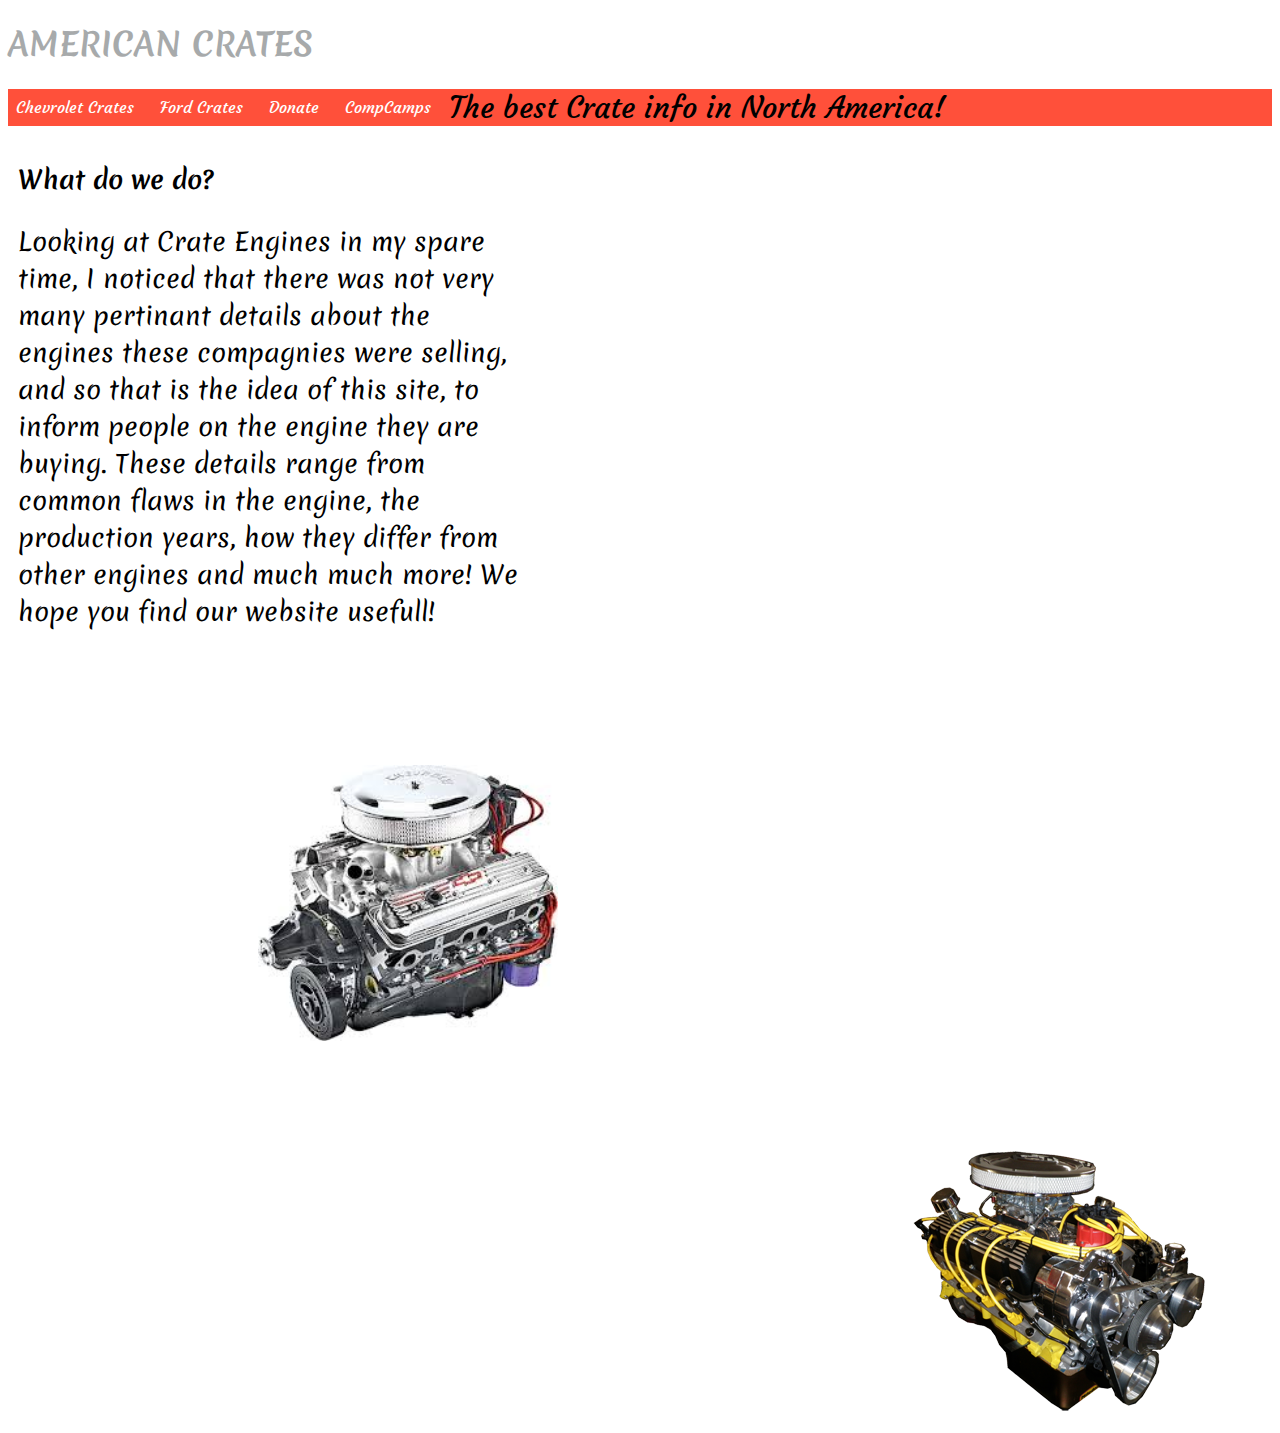
<file: index.html>
<!DOCTYPE html>
<html lang="en" dir="ltr">
  <head>
    <meta charset="utf-8">
    <title>American Crate Engine Info</title>
    <link  rel="stylesheet" href="css/style.css"/>
<link href="https://fonts.googleapis.com/css?family=Courgette|Economica|Homemade+Apple|Merienda" rel="stylesheet">

  </head>
  <body class="body">
    <h1 class="h1">AMERICAN CRATES</h1>

<div class="nav">

  <ul class="nav-bar">
    <li class="navstuff"> <a class="nav-link" href="https://www.chevrolet.com/performance/crate-engines" target="self">Chevrolet Crates</a></li>
    <li class="navstuff"> <a class="nav-link" href="https://performanceparts.ford.com/engines/" target="self">Ford Crates</a></li>
    <li class="navstuff"> <a class="nav-link" href="whupsdontcare.html" target="self">Donate</a></li>
    <li class="navstuff"> <a class="nav-link" href="https://www.compcamps.com/">CompCamps</a></li>
    <li class="navstuff1">The best Crate info in North America!</li>
  </ul>

</div>


<div class="divvy">
<b><p>What do we do?</p></b>
<p>Looking at Crate Engines in my spare time, I noticed that there was not very many pertinant details about the engines these compagnies were selling, and so that is the idea of this site, to inform people on
the engine they are buying. These details range from common flaws in the engine, the production years, how they differ from other engines and much much more! We hope you find our website usefull!</p>
</div>
<a href="ChevroletCrates.html"><img class="picture2" src="images/350.jpg" alt="350" /></a>
<a href="FordCrates.html"><img class="picture1" src="images/302.jpg" alt="302" /></a>

  </body>
</html>
</file>
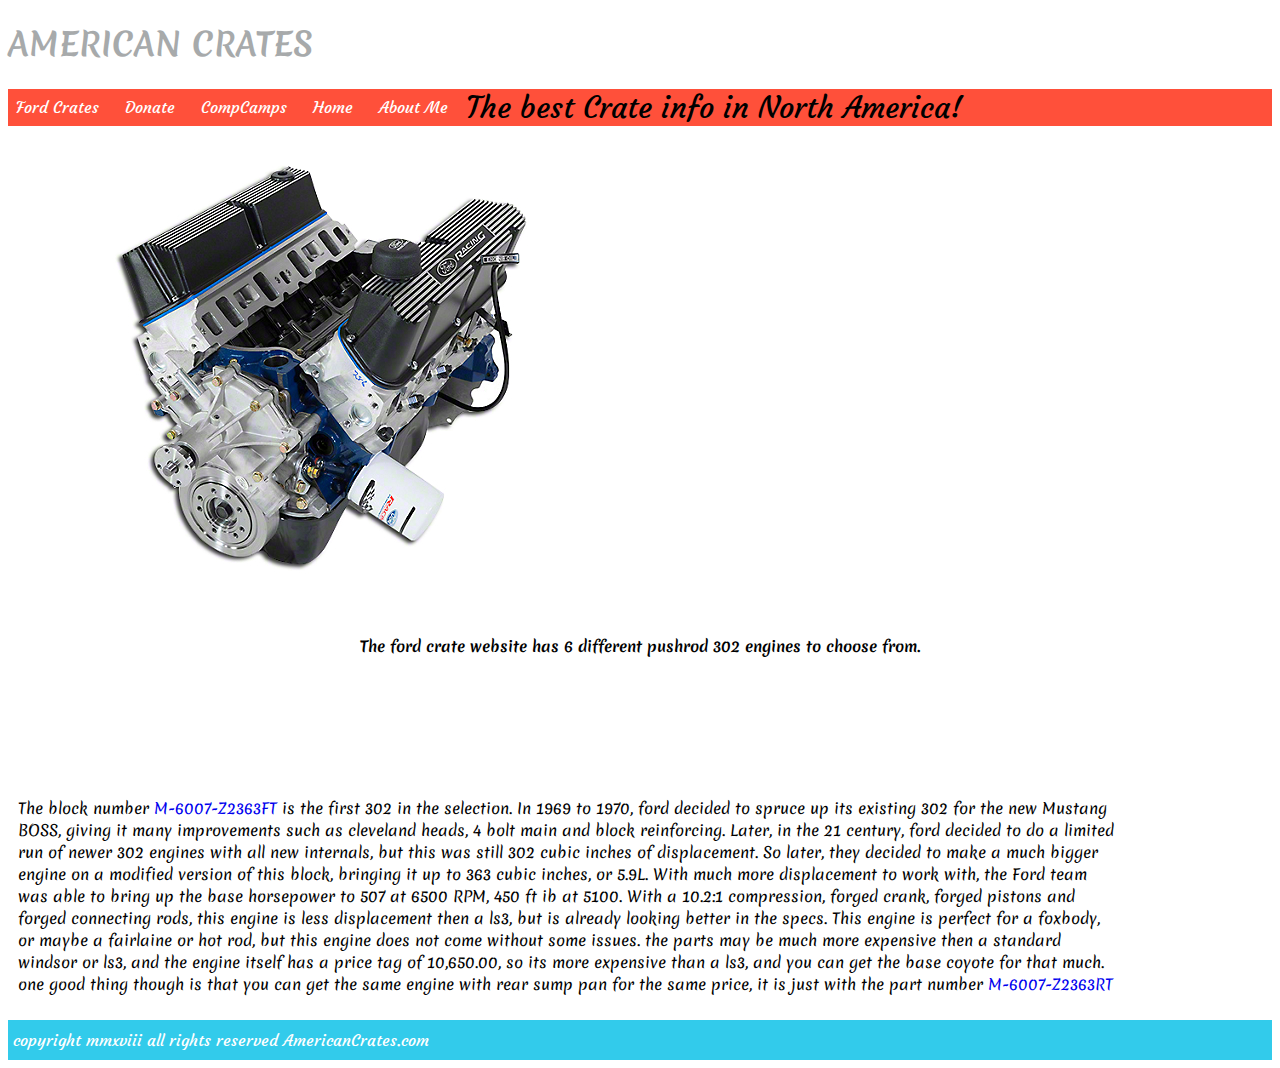
<file: 302.html>
<!DOCTYPE html>
<html lang="en" dir="ltr">
  <head>
    <meta charset="utf-8">
    <title>American Crate Engine Info</title>
    <link  rel="stylesheet" href="css/style.css"/>
<link href="https://fonts.googleapis.com/css?family=Courgette|Economica|Homemade+Apple|Merienda" rel="stylesheet">

  </head>
  <body class="body">
    <h1 class="h1">AMERICAN CRATES</h1>

<div class="nav">

  <ul class="nav-bar">

    <li class="navstuff"> <a class="nav-link" href="https://performanceparts.ford.com/engines/" target="self">Ford Crates</a></li>
    <li class="navstuff"> <a class="nav-link" href="whupsdontcare.html" target="self">Donate</a></li>
    <li class="navstuff"> <a class="nav-link" href="https://www.compcamps.com/">CompCamps</a></li>
    <li class="navstuff"> <a class="nav-link"  href="index.html">Home</a></li>
      <li class="navstuff"> <a class="nav-link" href="aboutme.html">About Me</a></li>
    <li class="navstuff1">The best Crate info in North America!</li>
  </ul>

</div>

<a href="FordCrates.html"><img class="picture4" src="images/302b.jpg "/></a>
<center><div class="divvy3">
<b><p>The ford crate website has 6 different pushrod 302 engines to choose from.
</p></b>

</div></center>

<div class="divvy4">
  <p>The block number <a class="dirt" href="https://performanceparts.ford.com/part/M-6007-Z2363FT">M-6007-Z2363FT</a> is the first 302 in the selection. In 1969 to 1970, ford decided to spruce up its existing 302 for the new Mustang BOSS, giving it many improvements such as cleveland heads,
4 bolt main and block reinforcing. Later, in the 21 century, ford decided to do a limited run of newer 302 engines with all new internals, but this was still 302 cubic inches of displacement. So later, they decided to make a much bigger engine on a modified version of this block, bringing it up
to 363 cubic inches, or 5.9L. With much more displacement to work with, the Ford team was able to bring up the base horsepower to 507 at 6500 RPM, 450 ft ib at 5100. With a 10.2:1 compression, forged crank, forged pistons and forged connecting rods, this engine is less displacement then a ls3, but is already
looking better in the specs. This engine is perfect for a foxbody, or maybe a fairlaine or hot rod, but this engine does not come without some issues. the parts may be much more expensive then a standard windsor or ls3, and the engine itself has a price tag of 10,650.00, so its more expensive than a ls3, and you
can get the base coyote for that much. one good thing though is that you can get the same engine with rear sump pan for the same price, it is just with the part number <a class="dirt"  href="https://performanceparts.ford.com/part/M-6007-Z2363RT">M-6007-Z2363RT</a>
</p>
</div>



<div class="div-bottom">
<ul>
  <li>copyright mmxviii all rights reserved AmericanCrates.com
  </li>

</ul>
</div>
  </body>
</html>
</file>
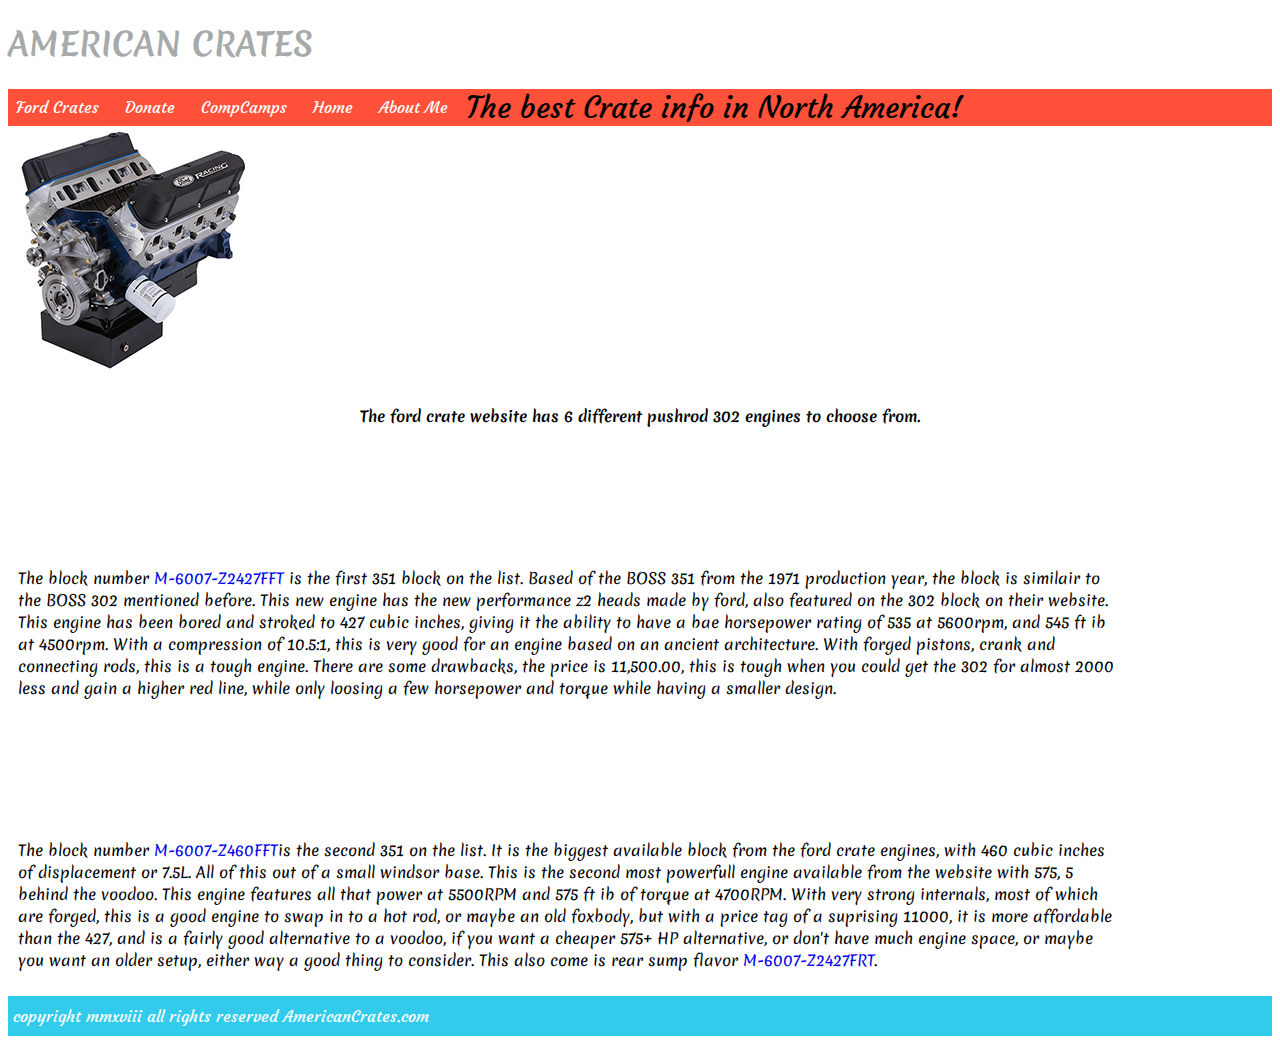
<file: 351.html>
<!DOCTYPE html>
<html lang="en" dir="ltr">
  <head>
    <meta charset="utf-8">
    <title>American Crate Engine Info</title>
    <link  rel="stylesheet" href="css/style.css"/>
<link href="https://fonts.googleapis.com/css?family=Courgette|Economica|Homemade+Apple|Merienda" rel="stylesheet">

  </head>
  <body class="body">
    <h1 class="h1">AMERICAN CRATES</h1>

<div class="nav">

  <ul class="nav-bar">

    <li class="navstuff"> <a class="nav-link" href="https://performanceparts.ford.com/engines/" target="self">Ford Crates</a></li>
    <li class="navstuff"> <a class="nav-link" href="whupsdontcare.html" target="self">Donate</a></li>
    <li class="navstuff"> <a class="nav-link" href="https://www.compcamps.com/">CompCamps</a></li>
    <li class="navstuff"> <a class="nav-link" href="index.html">Home</a></li>
      <li class="navstuff"> <a class="nav-link" href="aboutme.html">About Me</a></li>
    <li class="navstuff1">The best Crate info in North America!</li>
  </ul>

</div>

<a href="FordCrates.html"><img class="picture4" src="images/351.jpg "/></a>
<center><div class="divvy3">
<b><p>The ford crate website has 6 different pushrod 302 engines to choose from.
</p></b>

</div></center>

<div class="divvy4">
  <p>The block number <a class="dirt" href="https://performanceparts.ford.com/part/M-6007-Z2427FFT">M-6007-Z2427FFT</a> is the first 351 block on the list. Based of the BOSS 351 from the 1971 production year,
    the block is similair to the BOSS 302 mentioned before. This new engine has the new performance z2 heads made by ford, also featured on the 302 block on their website. This engine has been bored and stroked
    to 427 cubic inches, giving it the ability to have a bae horsepower rating of 535 at 5600rpm, and 545 ft ib at 4500rpm. With a compression of 10.5:1, this is very good for an engine based on an ancient
    architecture. With forged pistons, crank and connecting rods, this is a tough engine. There are some drawbacks, the price is 11,500.00, this is tough when you could get the 302 for almost 2000 less and gain
    a higher red line, while only loosing a few horsepower and torque while having a smaller design.
  </p>
</div>
<div class="divvy4">
  <p>The block number <a class="dirt" href="https://performanceparts.ford.com/part/M-6007-Z460FFT">M-6007-Z460FFT</a>is the second 351 on the list. It is the biggest available block from the ford crate engines,
    with 460 cubic inches of displacement or 7.5L. All of this out of a small windsor base. This is the second most powerfull engine available from the website with 575, 5 behind the voodoo. This engine features
    all that power at 5500RPM and 575 ft ib of torque at 4700RPM. With very strong internals, most of which are forged, this is a good engine to swap in to a hot rod, or maybe an old foxbody, but with a price tag
    of a suprising 11000, it is more affordable than the 427, and is a fairly good alternative to a voodoo, if you want a cheaper 575+ HP alternative, or don't have much engine space, or maybe you want an older setup,
    either way a good thing to consider. This also come is rear sump flavor <a class="dirt" href="https://performanceparts.ford.com/part/M-6007-Z2427FRT">M-6007-Z2427FRT</a>.
  </p>
</div>


<div class="div-bottom">
<ul>
  <li>copyright mmxviii all rights reserved AmericanCrates.com
  </li>

</ul>
</div>
  </body>
</html>
</file>
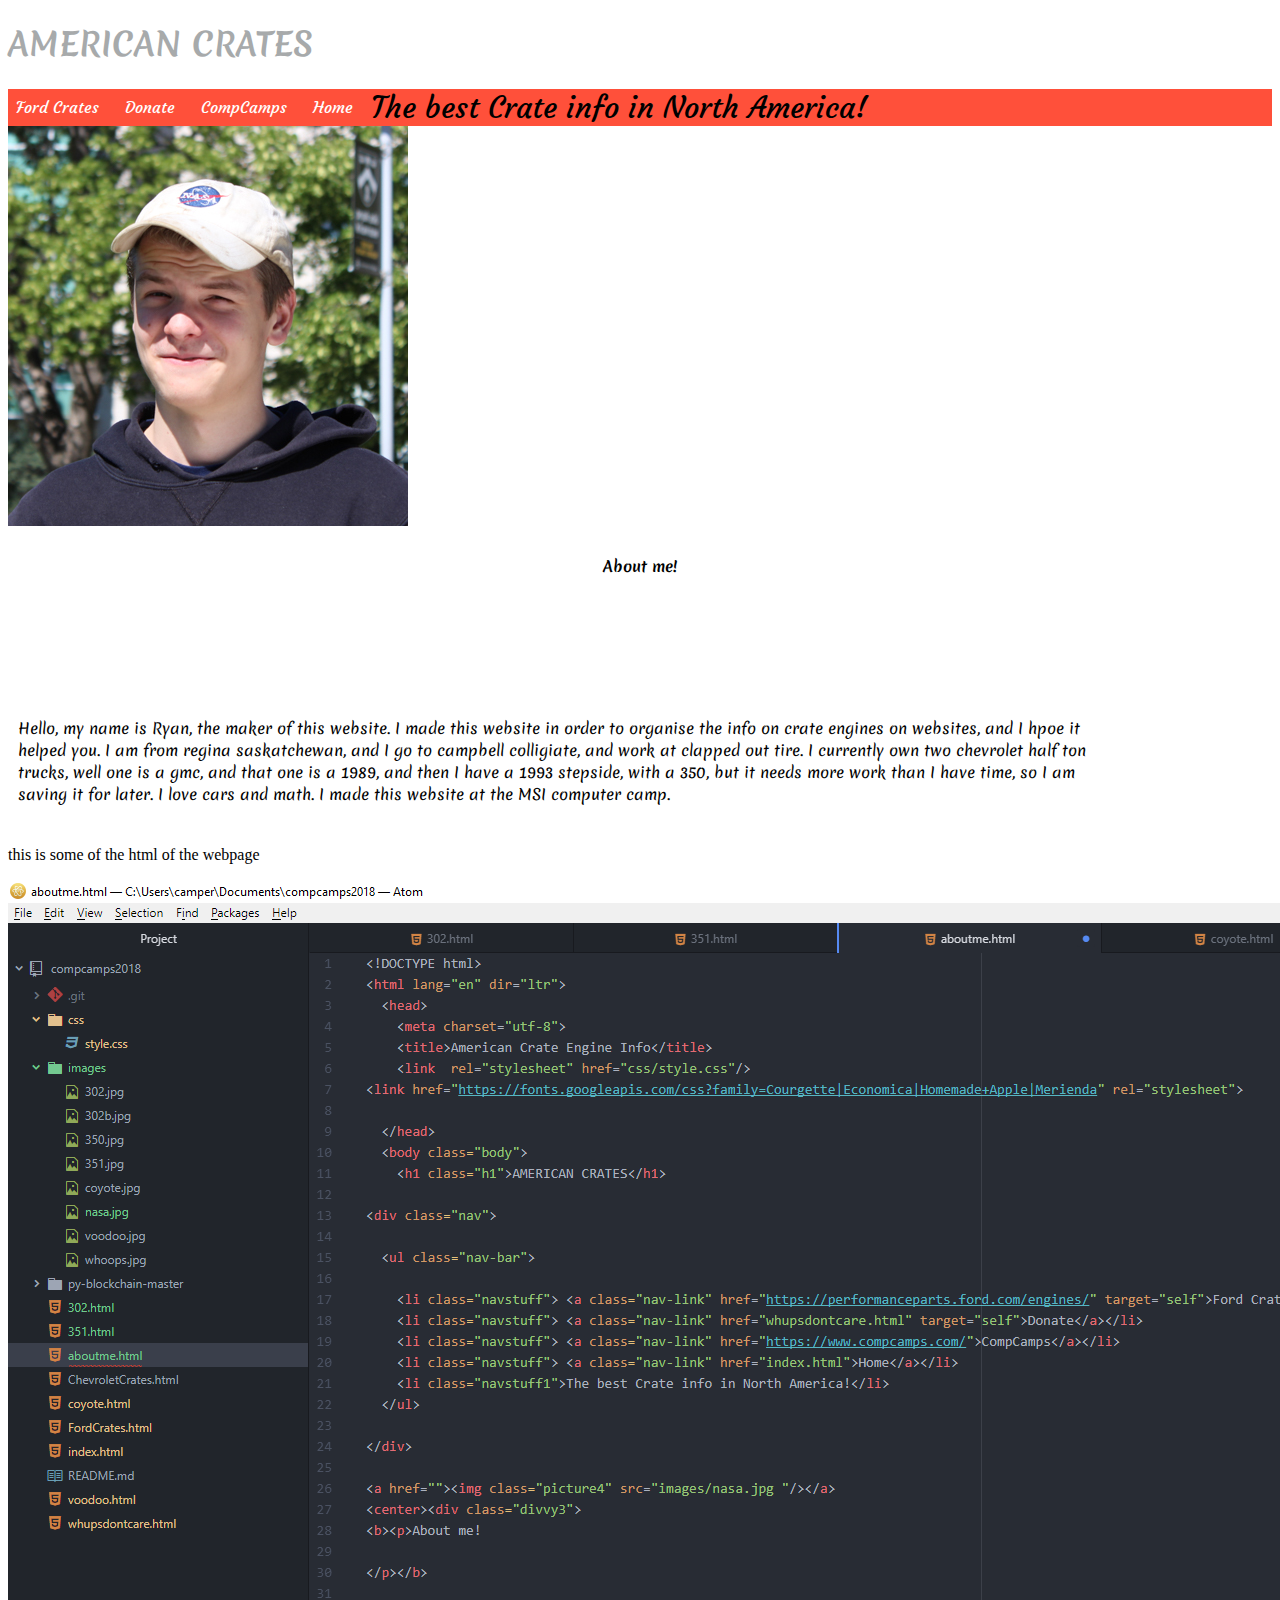
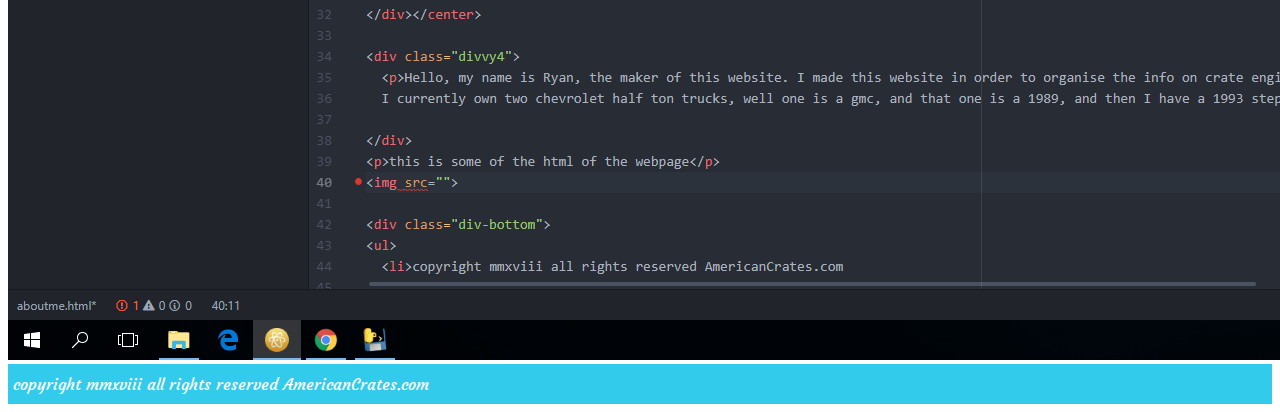
<file: aboutme.html>
<!DOCTYPE html>
<html lang="en" dir="ltr">
  <head>
    <meta charset="utf-8">
    <title>American Crate Engine Info</title>
    <link  rel="stylesheet" href="css/style.css"/>
<link href="https://fonts.googleapis.com/css?family=Courgette|Economica|Homemade+Apple|Merienda" rel="stylesheet">

  </head>
  <body class="body">
    <h1 class="h1">AMERICAN CRATES</h1>

<div class="nav">

  <ul class="nav-bar">

    <li class="navstuff"> <a class="nav-link" href="https://performanceparts.ford.com/engines/" target="self">Ford Crates</a></li>
    <li class="navstuff"> <a class="nav-link" href="whupsdontcare.html" target="self">Donate</a></li>
    <li class="navstuff"> <a class="nav-link" href="https://www.compcamps.com/">CompCamps</a></li>
    <li class="navstuff"> <a class="nav-link" href="index.html">Home</a></li>

    <li class="navstuff1">The best Crate info in North America!</li>
  </ul>

</div>

<a href="https://www.compcamps.com/"><img class="picture4" src="images/nasa.jpg "/></a>
<center><div class="divvy3">
<b><p>About me!

</p></b>

</div></center>

<div class="divvy4">
  <p>Hello, my name is Ryan, the maker of this website. I made this website in order to organise the info on crate engines on websites, and I hpoe it helped you. I am from regina saskatchewan, and I go to campbell colligiate, and work at clapped out tire.
  I currently own two chevrolet half ton trucks, well one is a gmc, and that one is a 1989, and then I have a 1993 stepside, with a 350, but it needs more work than I have time, so I am saving it for later. I love cars and math. I made this website at the MSI computer camp.  </p>

</div>
<p>this is some of the html of the webpage</p>
<img src="images/Untitled.png">

<div class="div-bottom">
<ul>
  <li>copyright mmxviii all rights reserved AmericanCrates.com
  </li>

</ul>
</div>
  </body>
</html>
</file>
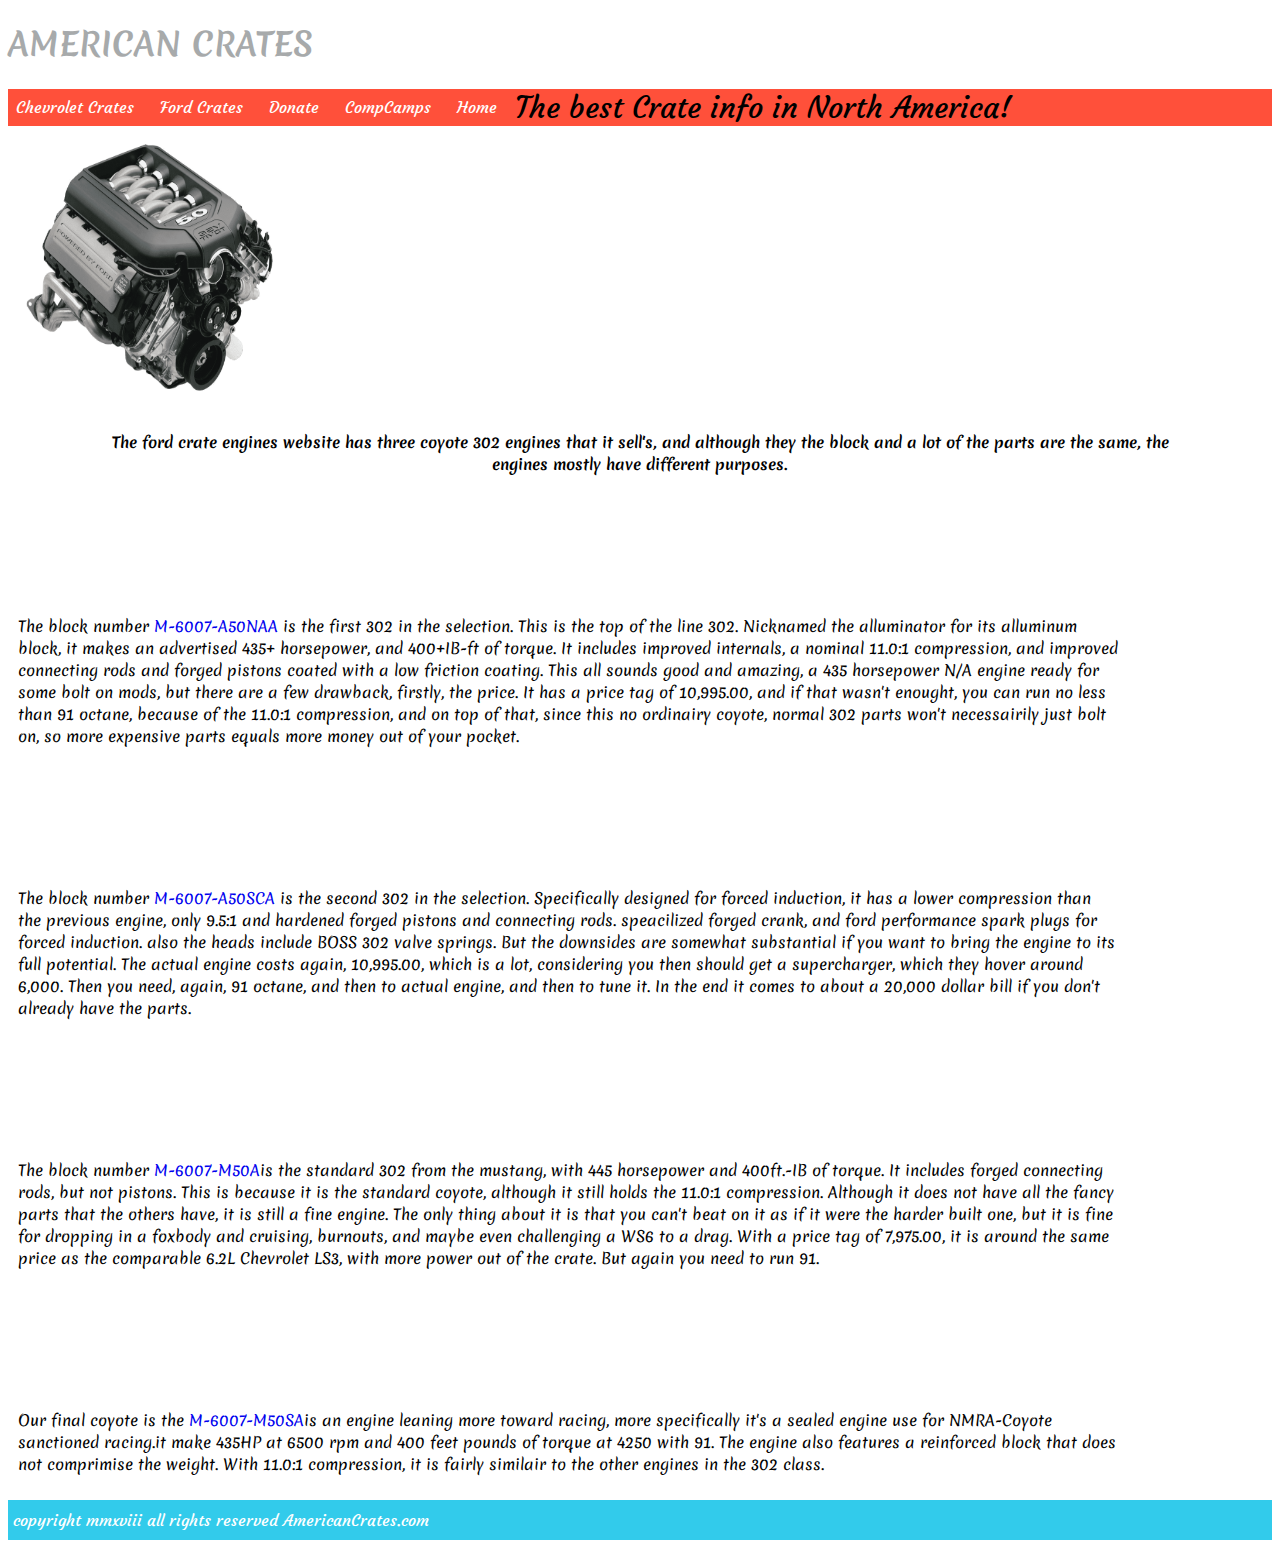
<file: coyote.html>
<!DOCTYPE html>
<html lang="en" dir="ltr">
  <head>
    <meta charset="utf-8">
    <title>American Crate Engine Info</title>
    <link  rel="stylesheet" href="css/style.css"/>
<link href="https://fonts.googleapis.com/css?family=Courgette|Economica|Homemade+Apple|Merienda" rel="stylesheet">

  </head>
  <body class="body">
    <h1 class="h1">AMERICAN CRATES</h1>

<div class="nav">

  <ul class="nav-bar">
    <li class="navstuff"> <a class="nav-link" href="https://www.chevrolet.com/performance/crate-engines" target="self">Chevrolet Crates</a></li>
    <li class="navstuff"> <a class="nav-link" href="https://performanceparts.ford.com/engines/" target="self">Ford Crates</a></li>
    <li class="navstuff"> <a class="nav-link" href="whupsdontcare.html" target="self">Donate</a></li>
    <li class="navstuff"> <a class="nav-link" href="https://www.compcamps.com/">CompCamps</a></li>
    <li class="navstuff"> <a class="nav-link" href="index.html">Home</a></li>
    <li class="navstuff1">The best Crate info in North America!</li>
  </ul>

</div>

<img class="picture3" src="images/coyote.jpg "/>
<center><div class="divvy3">
<b><p>The ford crate engines website has three coyote 302 engines that it sell's, and although they
  the block and a lot of the parts are the same, the engines mostly have different purposes.

</p></b>

</div></center>

<div class="divvy4">
  <p>The block number <a class="dirt" href="https://performanceparts.ford.com/part/M-6007-A50NAA">M-6007-A50NAA</a> is the first 302 in the selection. This is the top of the line 302. Nicknamed the alluminator for its alluminum block, it makes an
  advertised 435+ horsepower, and 400+IB-ft of torque. It includes improved internals, a nominal 11.0:1 compression, and improved connecting rods and forged pistons coated
with a low friction coating. This all sounds good and amazing, a 435 horsepower N/A engine ready for some bolt on mods, but there are a few drawback, firstly, the price.
It has a price tag of 10,995.00, and if that wasn't enought, you can run no less than 91 octane, because of the 11.0:1 compression, and on top of that, since this no ordinairy coyote,
normal 302 parts won't necessairily just bolt on, so more expensive parts equals more money out of your pocket. </p>
</div>

<div class="divvy4">
<p>The block number <a class="dirt" href="https://performanceparts.ford.com/part/M-6007-A50SCA">M-6007-A50SCA</a> is the second 302 in the selection. Specifically designed for forced induction, it has a lower compression than the previous engine, only 9.5:1
  and hardened forged pistons and connecting rods. speacilized forged crank, and ford performance spark plugs for forced induction. also the heads include BOSS 302 valve springs. But the downsides are somewhat substantial if you want to bring the
  engine to its full potential. The actual engine costs again, 10,995.00, which is a lot, considering you then should get a supercharger, which they hover around 6,000. Then you need, again, 91 octane, and then to actual engine, and then to tune it. In the
  end it comes to about a 20,000 dollar bill if you don't already have the parts.
</p>

</div>
<div class="divvy4">
<p>The block number <a class="dirt" href="https://performanceparts.ford.com/part/M-6007-M50A">M-6007-M50A</a>is the standard 302 from the mustang, with 445 horsepower and 400ft.-IB of torque. It includes forged connecting rods, but not pistons. This is because it is the standard
  coyote, although it still holds the 11.0:1 compression. Although it does not have all the fancy parts that the others have, it is still a fine engine. The only thing about it is that you can't beat on it as if it were the harder built one, but it is fine for dropping in a foxbody
  and cruising, burnouts, and maybe even challenging a WS6 to a drag. With a price tag of 7,975.00, it is around the same price as the comparable 6.2L Chevrolet LS3, with more power out of the crate. But again you need to run 91.

</p>
</div>
<div class="divvy4">
<p>Our final coyote is the <a class="dirt" href="https://performanceparts.ford.com/part/M-6007-M50SA">M-6007-M50SA</a>is an engine leaning more toward racing, more specifically it's a sealed engine use for NMRA-Coyote sanctioned racing.it make 435HP at 6500 rpm and 400 feet pounds of
  torque at 4250 with 91. The engine also features a reinforced block that does not comprimise the weight. With 11.0:1 compression, it is fairly similair to the other engines in the 302 class.
</p>

</div>
<div class="div-bottom">
<ul>
  <li>copyright mmxviii all rights reserved AmericanCrates.com
  </li>

</ul>
</div>
  </body>
</html>
</file>
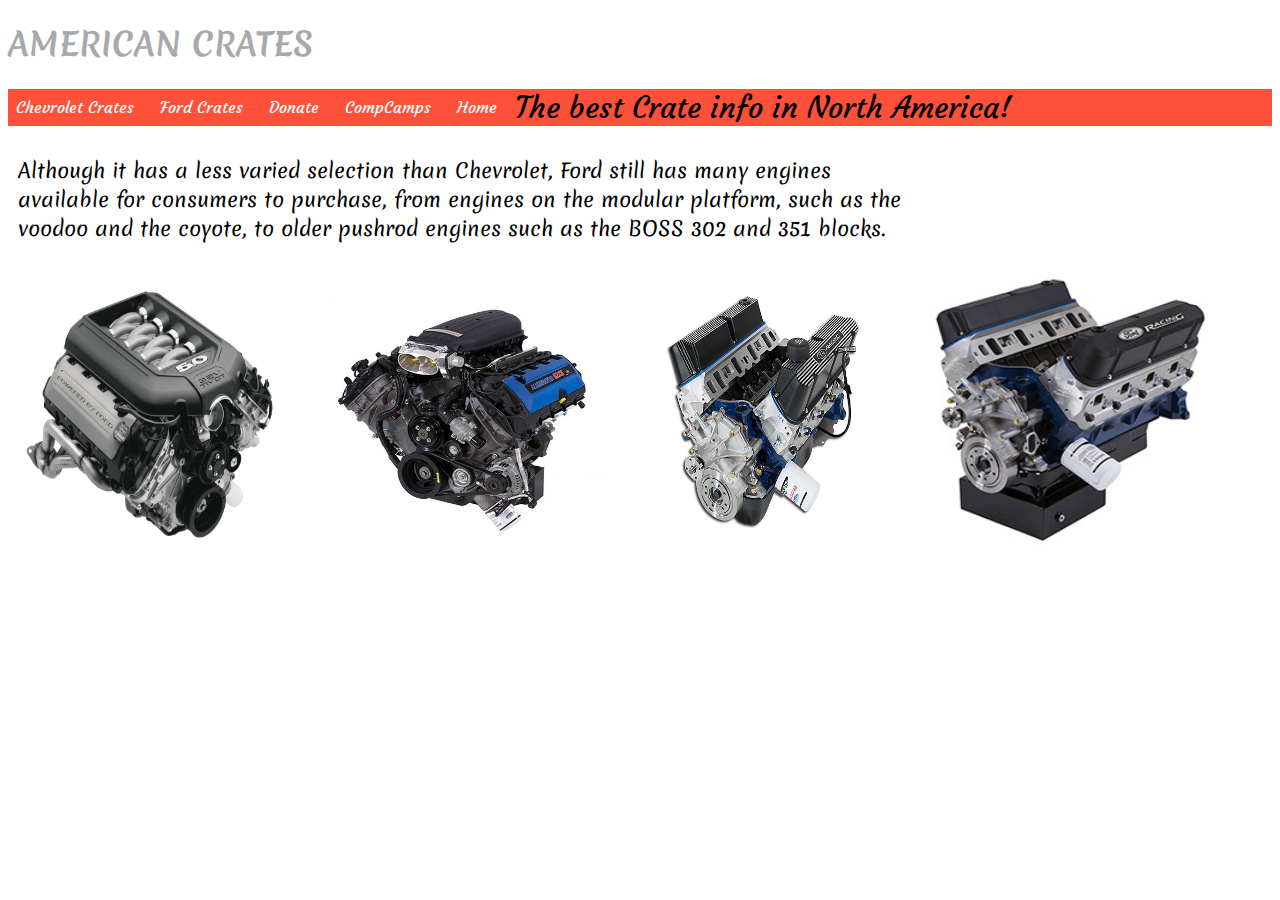
<file: FordCrates.html>
<!DOCTYPE html>
<html lang="en" dir="ltr">
  <head>
    <meta charset="utf-8">
    <title>American Crate Engine Info</title>
    <link  rel="stylesheet" href="css/style.css"/>
<link href="https://fonts.googleapis.com/css?family=Courgette|Economica|Homemade+Apple|Merienda" rel="stylesheet">

  </head>
  <body class="body">
    <h1 class="h1">AMERICAN CRATES</h1>

<div class="nav">

  <ul class="nav-bar">
    <li class="navstuff"> <a class="nav-link" href="https://www.chevrolet.com/performance/crate-engines" target="self">Chevrolet Crates</a></li>
    <li class="navstuff"> <a class="nav-link" href="https://performanceparts.ford.com/engines/" target="self">Ford Crates</a></li>
    <li class="navstuff"> <a class="nav-link" href="whupsdontcare.html" target="self">Donate</a></li>
    <li class="navstuff"> <a class="nav-link" href="https://www.compcamps.com/">CompCamps</a></li>
    <li class="navstuff"> <a class="nav-link" href="index.html">Home</a></li>
    <li class="navstuff1">The best Crate info in North America!</li>
  </ul>

</div>


<div class="divvy2">
<p>Although it has a less varied selection than Chevrolet, Ford still has many engines available for consumers to purchase, from
engines on the modular platform, such as the voodoo and the coyote, to older pushrod engines such as the BOSS 302 and 351 blocks.
</p>

</div>
<a href="coyote.html"><img class="picture3" src="images/coyote.jpg "/></a>
<a href="voodoo.html"><img class="picture3" src="images/voodoo.jpg"/></a>
<img class="picture3" src="images/302b.jpg"/>
<img class="picture3" src="images/351.jpg"/>
  </body>
</html>
</file>
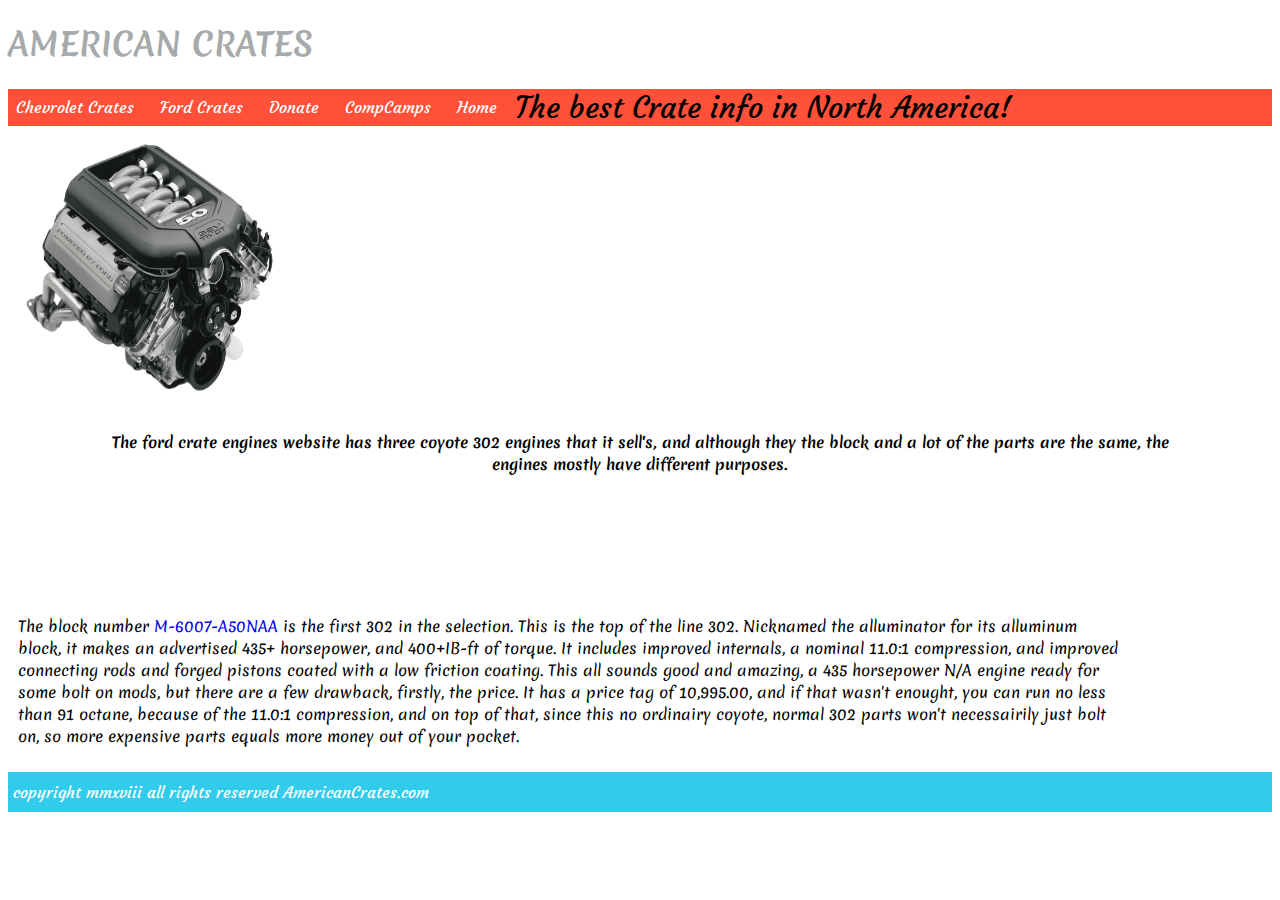
<file: voodoo.html>
<!DOCTYPE html>
<html lang="en" dir="ltr">
  <head>
    <meta charset="utf-8">
    <title>American Crate Engine Info</title>
    <link  rel="stylesheet" href="css/style.css"/>
<link href="https://fonts.googleapis.com/css?family=Courgette|Economica|Homemade+Apple|Merienda" rel="stylesheet">

  </head>
  <body class="body">
    <h1 class="h1">AMERICAN CRATES</h1>

<div class="nav">

  <ul class="nav-bar">
    <li class="navstuff"> <a class="nav-link" href="https://www.chevrolet.com/performance/crate-engines" target="self">Chevrolet Crates</a></li>
    <li class="navstuff"> <a class="nav-link" href="https://performanceparts.ford.com/engines/" target="self">Ford Crates</a></li>
    <li class="navstuff"> <a class="nav-link" href="whupsdontcare.html" target="self">Donate</a></li>
    <li class="navstuff"> <a class="nav-link" href="https://www.compcamps.com/">CompCamps</a></li>
    <li class="navstuff"> <a class="nav-link" href="index.html">Home</a></li>
    <li class="navstuff1">The best Crate info in North America!</li>
  </ul>

</div>

<img class="picture3" src="images/coyote.jpg "/>
<center><div class="divvy3">
<b><p>The ford crate engines website has three coyote 302 engines that it sell's, and although they
  the block and a lot of the parts are the same, the engines mostly have different purposes.

</p></b>

</div></center>

<div class="divvy4">
  <p>The block number <a class="dirt" href="https://performanceparts.ford.com/part/M-6007-A50NAA">M-6007-A50NAA</a> is the first 302 in the selection. This is the top of the line 302. Nicknamed the alluminator for its alluminum block, it makes an
  advertised 435+ horsepower, and 400+IB-ft of torque. It includes improved internals, a nominal 11.0:1 compression, and improved connecting rods and forged pistons coated
with a low friction coating. This all sounds good and amazing, a 435 horsepower N/A engine ready for some bolt on mods, but there are a few drawback, firstly, the price.
It has a price tag of 10,995.00, and if that wasn't enought, you can run no less than 91 octane, because of the 11.0:1 compression, and on top of that, since this no ordinairy coyote,
normal 302 parts won't necessairily just bolt on, so more expensive parts equals more money out of your pocket. </p>
</div>


<div class="div-bottom">
<ul>
  <li>copyright mmxviii all rights reserved AmericanCrates.com
  </li>

</ul>
</div>
  </body>
</html>
</file>
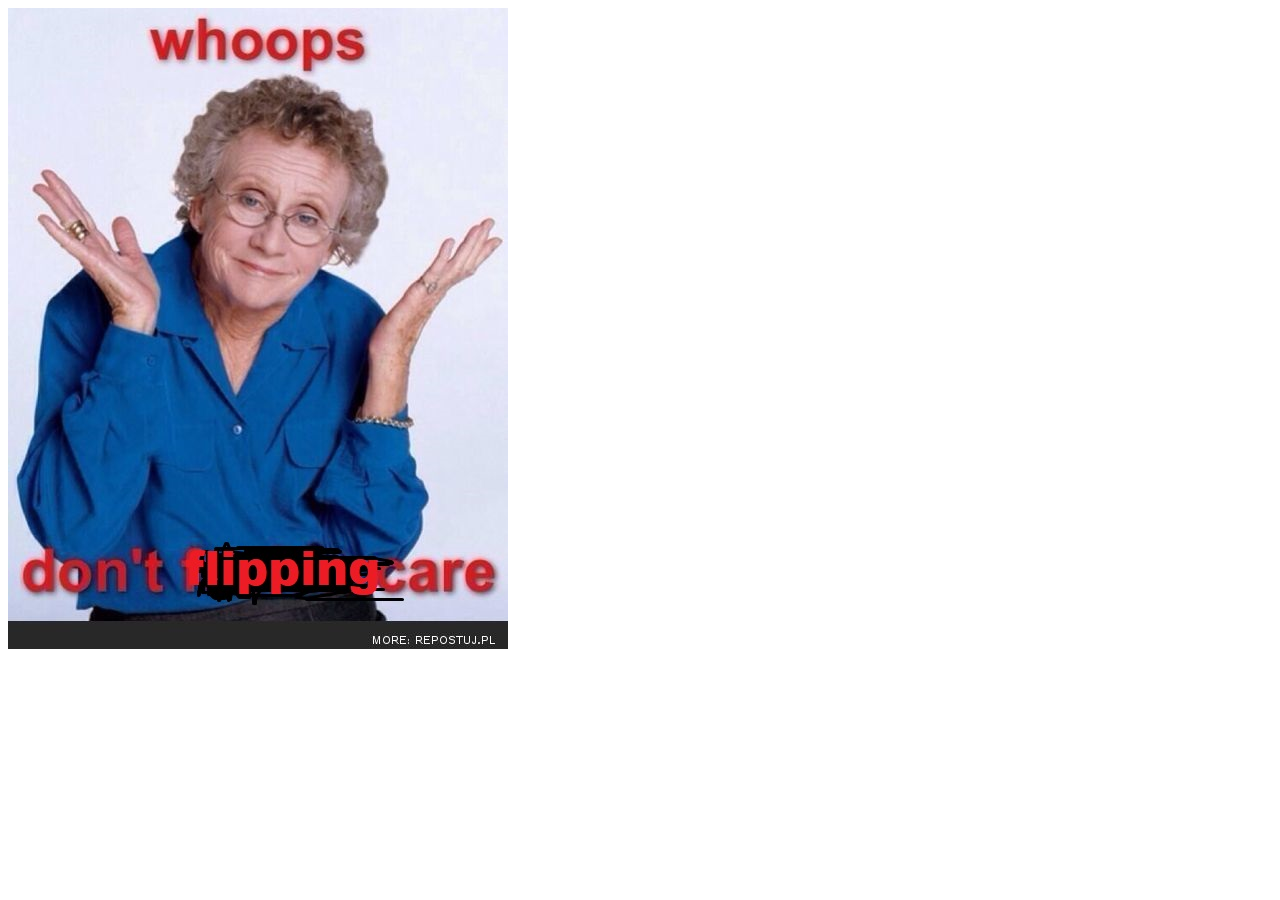
<file: whupsdontcare.html>
<!DOCTYPE html>
<html lang="en" dir="ltr">
  <head>
    <meta charset="utf-8">
    <title>whoops, dont care</title>
  </head>
  <body>
    <img src="images/whoops.jpg"/>
  </body>
</html>

<img href="images/whoops.jpg"/>
</file>
<file: css/style.css>
.center-h1{
  text-align: center;
display: block;
margin: 0 auto;
}

.nav-link{
text-decoration: none;
display: block;
padding: 8px;

font-family: 'Courgette', cursive;
}

.navstuff{
size: 20px;
display: inline;
  padding-right: 10px;

}

.navstuff1{
font-family: 'Courgette', cursive;

display: inline;
  padding-right: 10px;

font-size: 30px;

}
.h1{
font-family: 'Merienda', cursive;
color: #A7AAAB;
}
.picture1{
  padding-left: 900px;
  width: 300px;
  height: 276px;
padding-top: 100px;
}
.nav{

}
.body{
background-color: white ;
}
.picture2{
  padding-left: 250px;
  width: 300px;
  height: 276px;

padding-top: 100px;
}
.nav-bar{
  list-style-type: none;
      margin: 0;
      padding: 0;
background-color: #FF503A;
}
ul {
    list-style-type: none;
    margin: 0;
    padding: 0;
    overflow: hidden;

}

li {
    float: left;
}

li a {
    display: block;
    color: white;
    text-align: center;
    padding: 14px 16px;
    text-decoration: none;
}

/* Change the link color to #111 (black) on hover */
li a:hover {
    background-color: #111;
}
.divvy{
  width: 500px;
    padding: 10px;
    border: 5px;
    margin: 0;
    font-family: 'Merienda', cursive;
    font-size:25px;

}
.divvy2{
  width: 900px;
    padding: 10px;
    border: 5px;
    margin: 0;
    font-family: 'Merienda', cursive;
    font-size:20px;

  }
.divvit{

display: inline;
list-style-type: none;
    margin: 0;
    padding: 0;
background-color: #35F7FF;
}
.picture3{
  width: 300px;
  height: 276px;


}


.divvy3{
  width: 1100px;
    padding: 10px;
    border: 5px;
    margin: 0;
    font-family: 'Merienda', cursive;
    font-size:15px;



}
.divvy4{
  width: 1100px;
    padding: 10px;
    border: 5px;
    margin: 0;
    font-family: 'Merienda', cursive;
    font-size:15px;
    padding-top: 100px;


}
p a:hover{
color: red;

}
.dirt{
text-decoration: none;

}
.div-bottom{
background-color: #32CBEB;
padding-top: 10px;
padding-bottom: 10px;
font-family: 'Courgette', cursive;
padding-left: 5px;
color: white;
}
</file>
